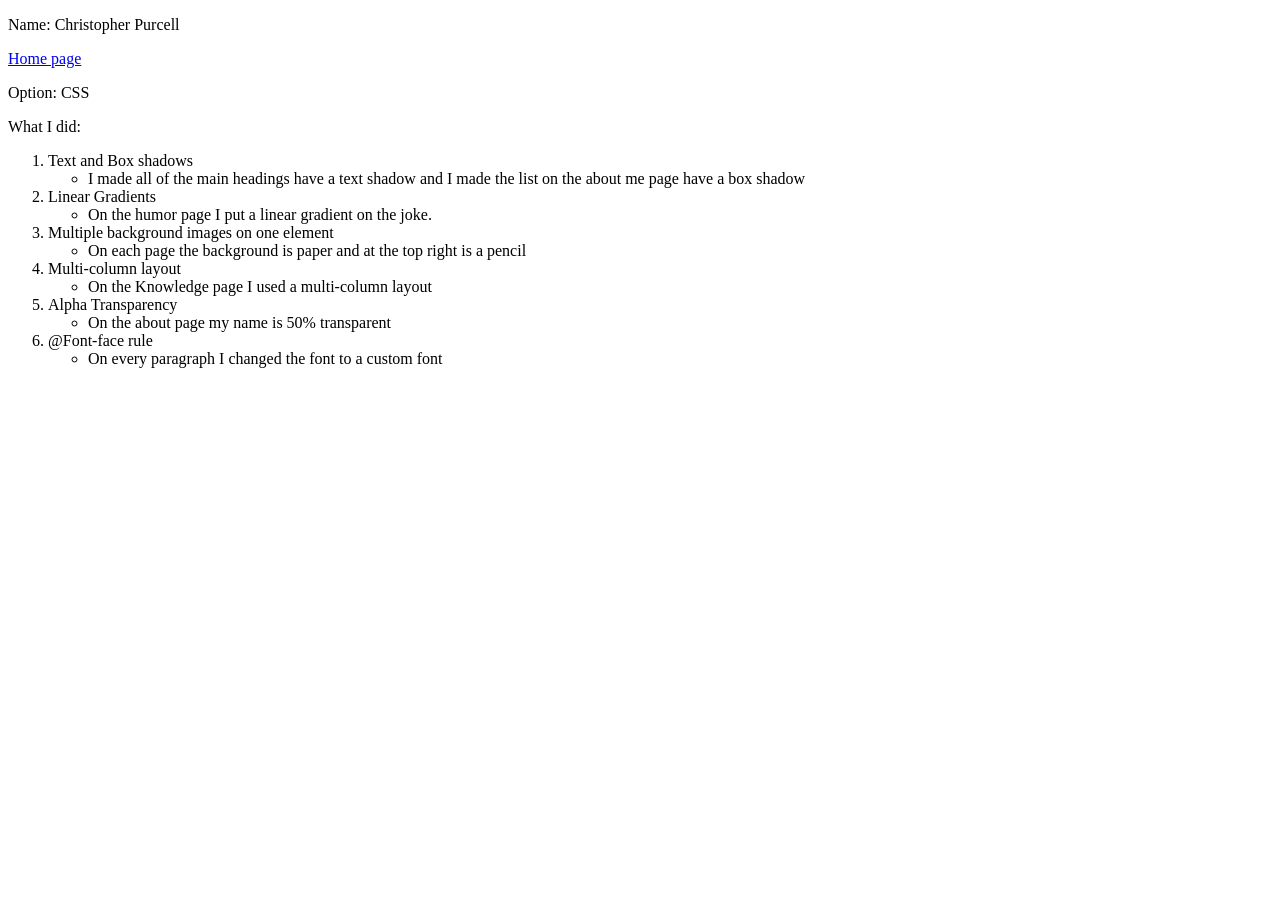
<file: index.html>
<!DOCTYPE html>
<html lang="en">

<head>
    <meta charset="UTF-8">
    <title>Option</title>
</head>

<body>
    <p>Name: Christopher Purcell</p>
    <a href="about.html">Home page</a>
    <p>Option: CSS </p>
    <p>What I did:</p>
    <ol>
        <li>Text and Box shadows
            <ul>
                <li>I made all of the main headings have a text shadow and I made the list on the about me page have a box shadow</li>
            </ul>
        </li>
        <li>Linear Gradients
            <ul>
                <li>On the humor page I put a linear gradient on the joke.</li>
            </ul>
        </li>
        <li>Multiple background images on one element
            <ul>
                <li>On each page the background is paper and at the top right is a pencil</li>
            </ul>
        </li>
        <li>Multi-column layout
            <ul>
                <li>On the Knowledge page I used a multi-column layout</li>
            </ul>
        </li>
        <li>Alpha Transparency
            <ul>
                <li>On the about page my name is 50% transparent</li>
            </ul>
        </li>
        <li>@Font-face rule
            <ul>
                <li>On every paragraph I changed the font to a custom font</li>
            </ul>
        </li>
    </ol>


</body>

</html>
</file>
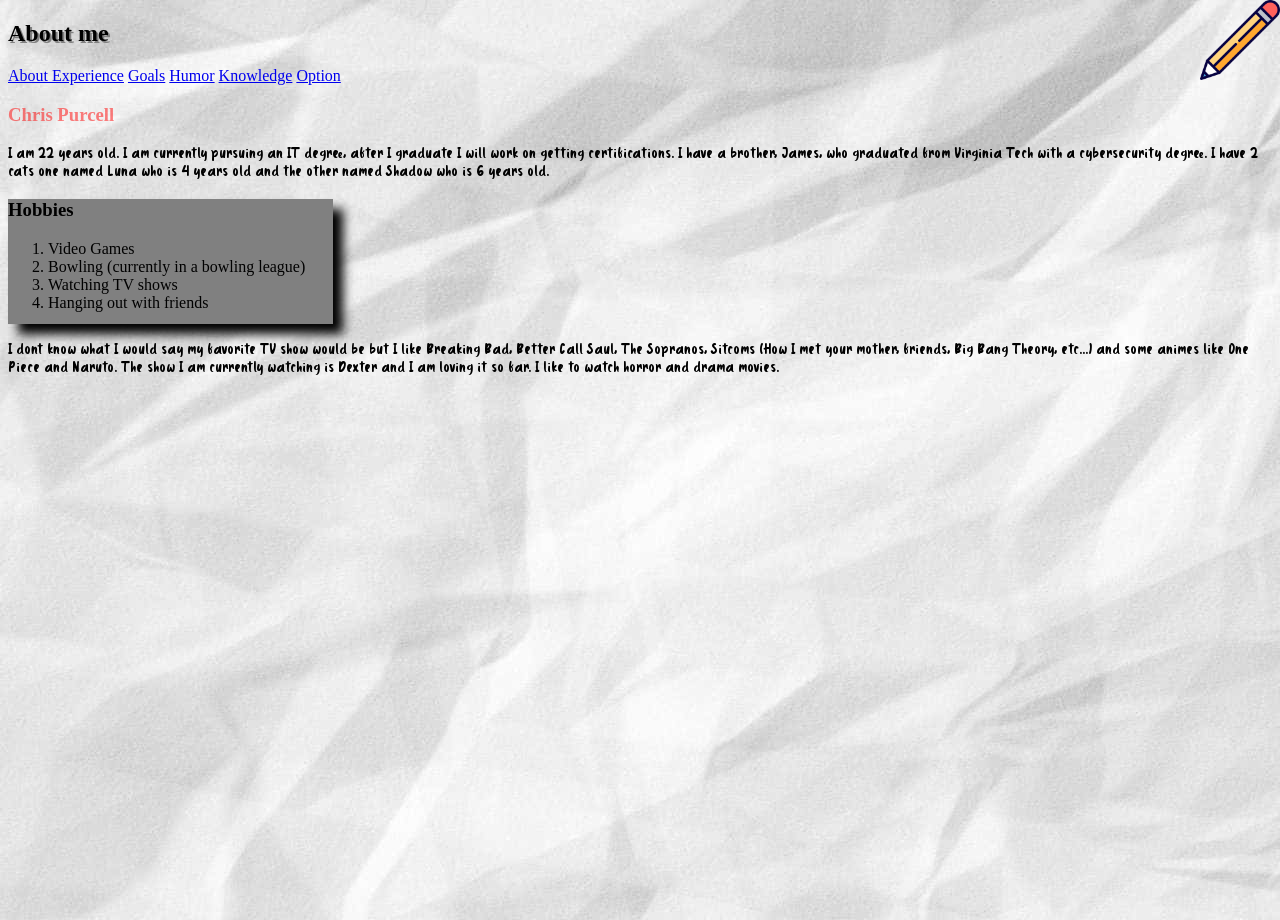
<file: about.html>
<!DOCTYPE html>
<html lang="en">

<head>
    <meta charset="UTF-8">
    <title>About Me</title>
    <link rel="stylesheet" href="css/option.css">
</head>

<body>
    <h2>About me</h2>
    <a href="about.html">About </a> <a href="experience.html">Experience</a> <a href="goals.html">Goals</a> <a href="humor.html">Humor</a> <a href="knowledge.html">Knowledge</a> <a href="index.html">Option</a>
    <h3 class="name">Chris Purcell</h3>
    <p>I am 22 years old. I am currently pursuing an IT degree, after I graduate I will work on getting certifications.
        I have a brother, James, who graduated from Virginia Tech with a cybersecurity degree. I have 2 cats one named Luna who is 4 years old
        and the other named Shadow who is 6 years old.</p>

    <div class="List">
        <h3>Hobbies</h3>

        <ol>
            <li>Video Games</li>
            <li>Bowling (currently in a bowling league)</li>
            <li>Watching TV shows</li>
            <li>Hanging out with friends</li>
        </ol>
    </div>

    <p>I dont know what I would say my favorite TV show would be but I like Breaking Bad, Better Call Saul, The Sopranos,
        Sitcoms (How I met your mother, friends, Big Bang Theory, etc...) and some animes like One Piece and Naruto. The show I am currently
        watching is Dexter and I am loving it so far. I like
        to watch horror and drama movies.</p>

</body>


</html>
</file>
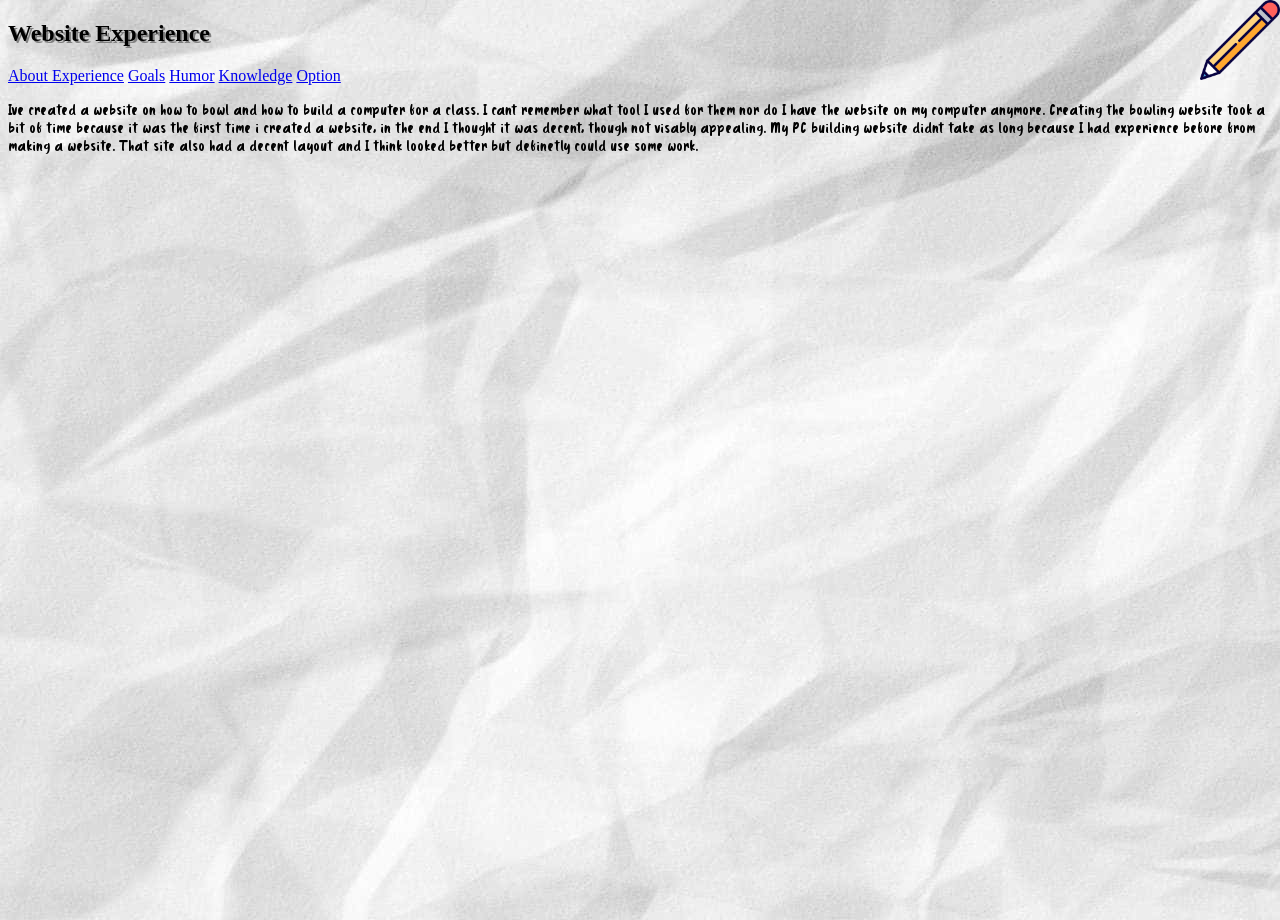
<file: experience.html>
<!DOCTYPE html>
<html lang="en">

<head>
    <meta charset="UTF-8">
    <title>Website Experience</title>
    <link rel="stylesheet" href="css/option.css">
</head>

<body>
    <h2>Website Experience</h2>
     <a href="about.html">About </a> <a href="experience.html">Experience</a> <a href="goals.html">Goals</a> <a href="humor.html">Humor</a> <a href="knowledge.html">Knowledge</a> <a href="index.html">Option</a>
    <p>Ive created a website on how to bowl and how to build a computer for a class. I cant remember what tool I used for them
        nor do I have the website on my computer anymore. Creating the bowling website took a bit of time because it was the first time i
        created a website, in the end I thought it was decent, though not visably appealing. My PC building website didnt take as long because I
        had experience before from making a website. That site also had a decent layout and I think looked better but definetly could use some work.
    </p>

</body>


</html>
</file>
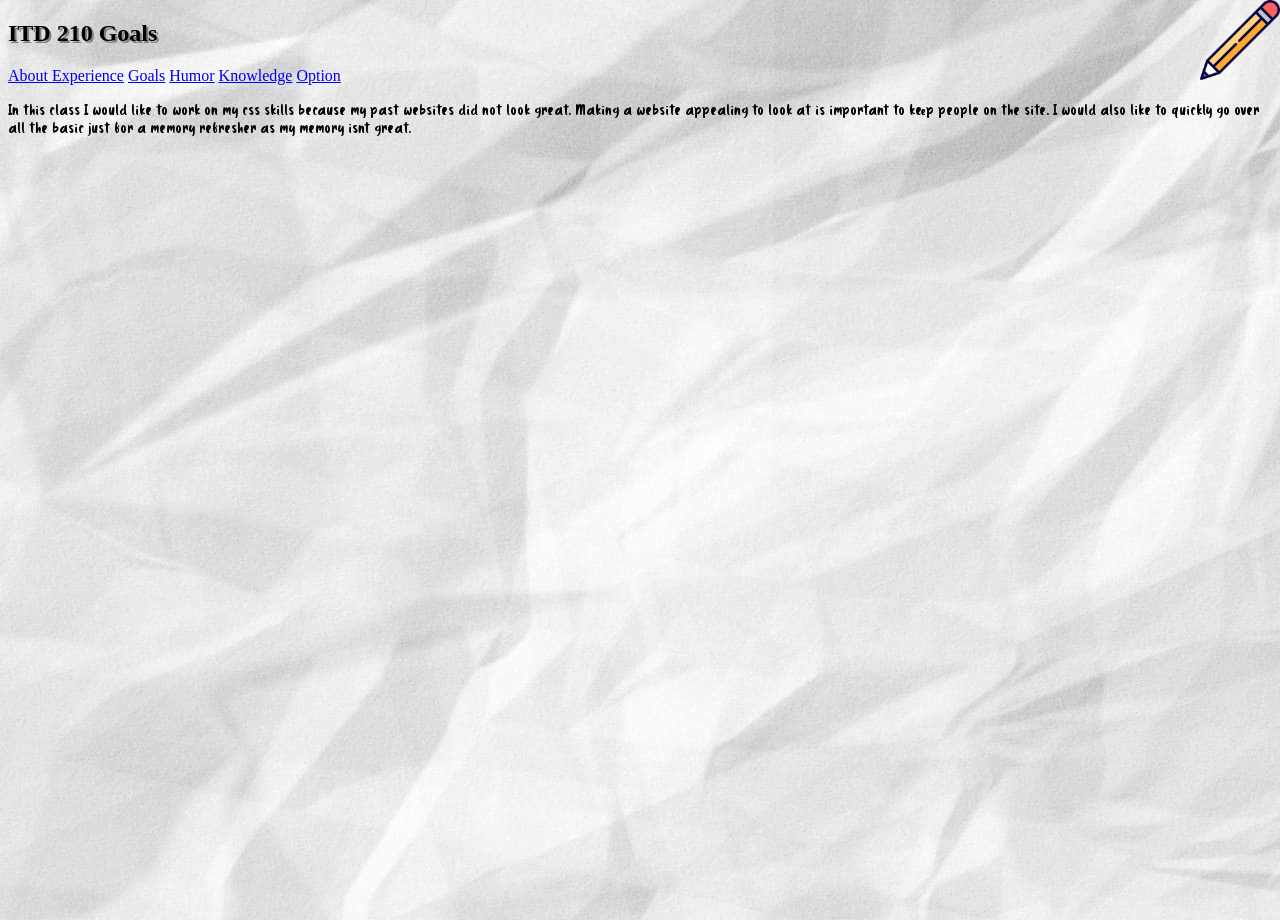
<file: goals.html>
<!DOCTYPE html>
<html lang="en">

<head>
    <meta charset="UTF-8">
    <title>Goals of ITD 210</title>
    <link rel="stylesheet" href="css/option.css">
</head>

<body>
    <h2>ITD 210 Goals</h2>
     <a href="about.html">About </a> <a href="experience.html">Experience</a> <a href="goals.html">Goals</a> <a href="humor.html">Humor</a> <a href="knowledge.html">Knowledge</a> <a href="index.html">Option</a>
    <p>In this class I would like to work on my css skills because my past websites did not look great.
        Making a website appealing to look at is important to keep people on the site. I would also like to quickly go over
        all the basic just for a memory refresher as my memory isnt great.</p>
</body>


</html>
</file>
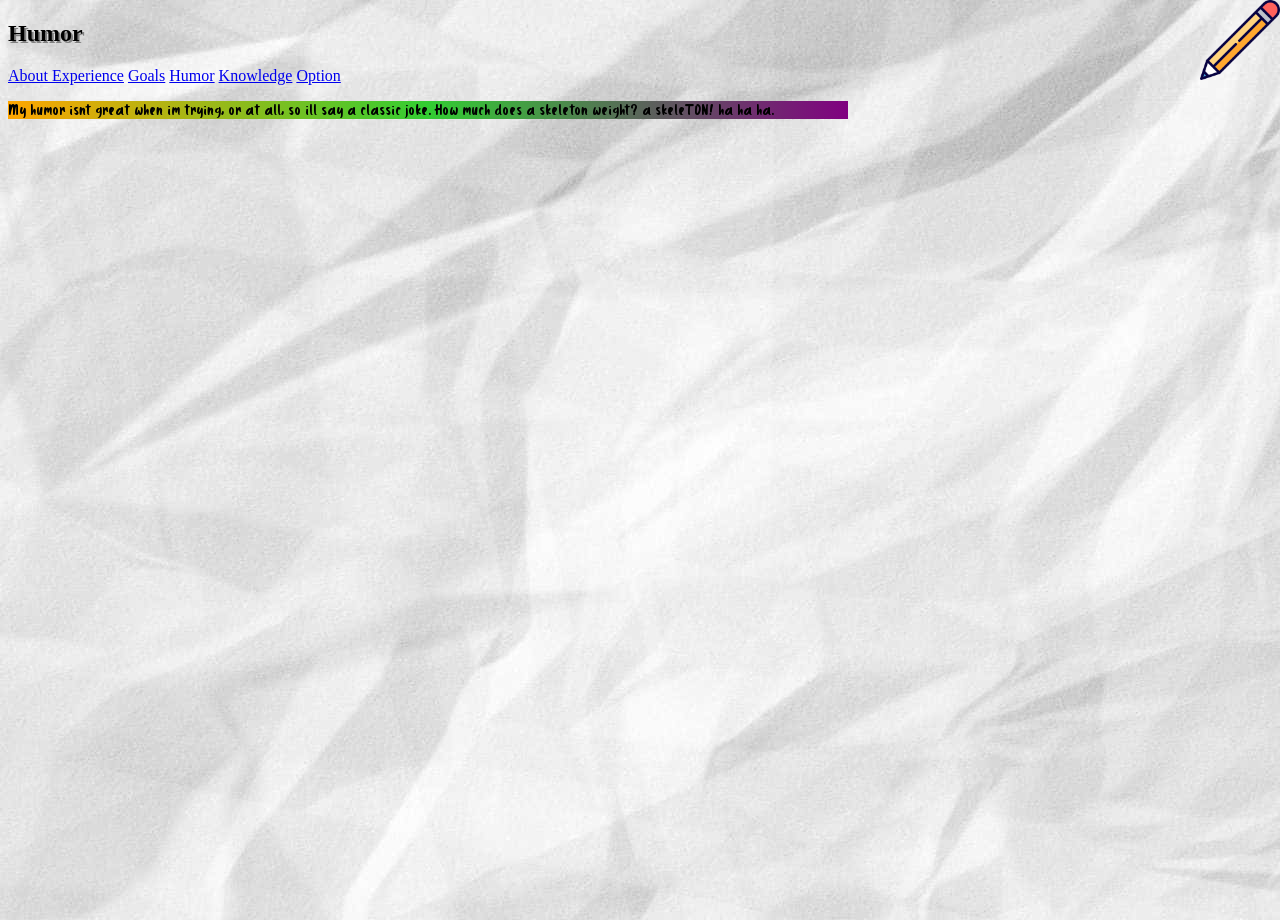
<file: humor.html>
<!DOCTYPE html>
<html lang="en">

<head>
    <meta charset="UTF-8">
    <title>Humor</title>
    <link rel="stylesheet" href="css/option.css">
</head>

<body>
    
    <h2>Humor</h2>
     <a href="about.html">About </a> <a href="experience.html">Experience</a> <a href="goals.html">Goals</a> <a href="humor.html">Humor</a> <a href="knowledge.html">Knowledge</a> <a href="index.html">Option</a>
    <div class="humor">
    <p>My humor isnt great when im trying, or at all, so ill say a classic joke. How much does a skeleton weight?
        a <span id="punchline">skeleTON!</span> ha ha ha.</p>
    </div>
</body>


</html>
</file>
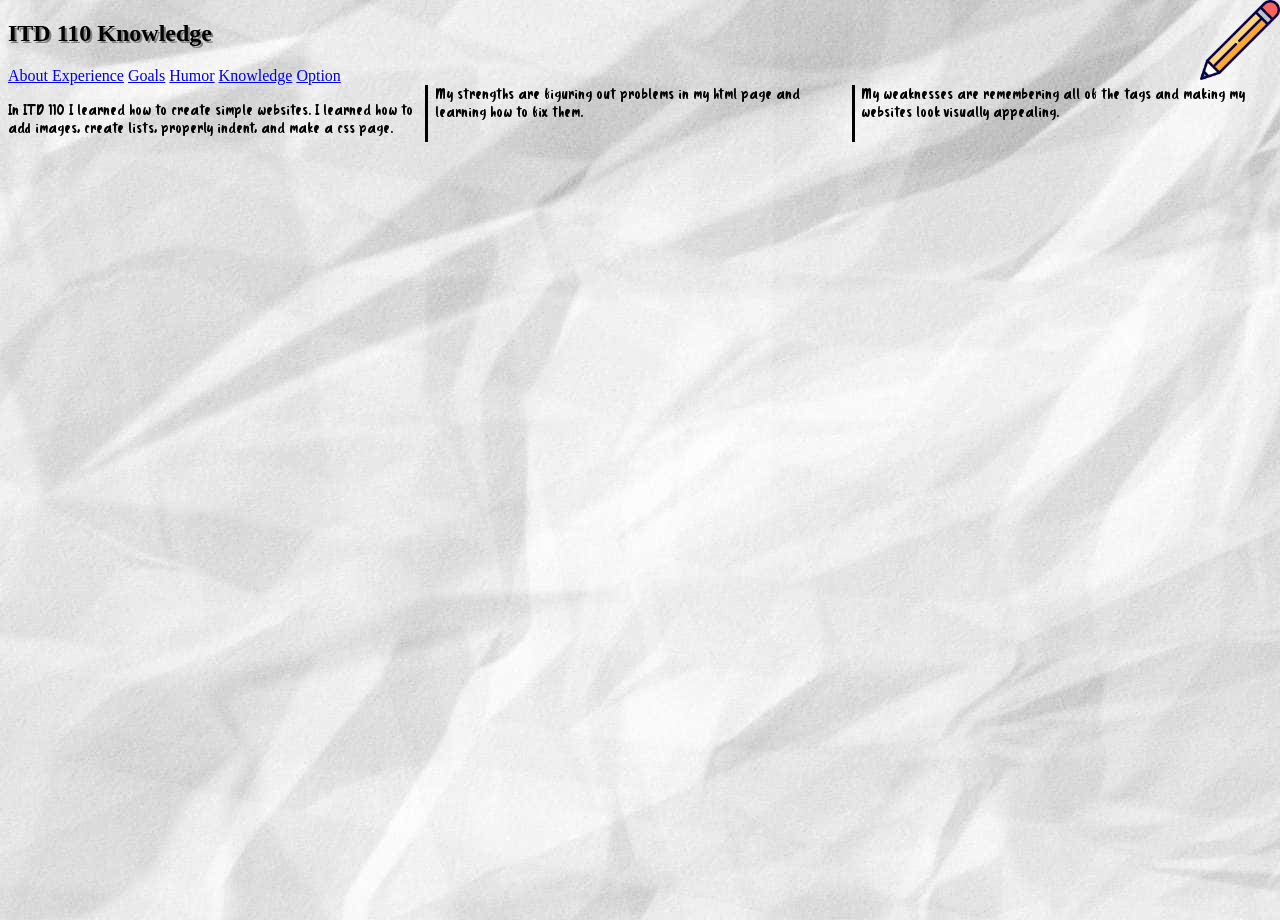
<file: knowledge.html>
<!DOCTYPE html>
<html lang="en">

<head>
    <meta charset="UTF-8">
    <title>ITD 110 Knowledge</title>
    <link rel="stylesheet" href="css/option.css">
</head>

<body>
    <h2>ITD 110 Knowledge</h2>
     <a href="about.html">About </a> <a href="experience.html">Experience</a> <a href="goals.html">Goals</a> <a href="humor.html">Humor</a> <a href="knowledge.html">Knowledge</a> <a href="index.html">Option</a>
    <div class="knowledge">
    <p>In ITD 110 I learned how to create simple websites. I learned how to add images, create lists, properly indent,
        and make a css page.</p>

    <p>My strengths are figuring out problems in my html page and learning how to fix them.</p>

    <p>My weaknesses are remembering all of the tags and making my websites look visually appealing. </p>
    </div>
</body>


</html>
</file>
<file: css/option.css>
h2 {
    text-shadow: 2px 2px gray;
}

.List {
    box-shadow: 10px 10px 10px;
    width: 325px;
    height: 125px;
    background-color: gray
}

.humor {
    background-image: linear-gradient(to right, orange, limegreen, purple);
    width: 840px;
}

html,
body {
    height: 100%;
}

html {
    background-image: url(../images/pencil.png), url(../images/paper.jpg);
    background-position: right top, left top;
    background-repeat: no-repeat, repeat;
    background-size: 80px auto, auto;
}

.knowledge {
    column-count: 3;
    column-rule-style: solid;
}

.name {
    color: rgba(255, 0, 0, 0.5);
}

@font-face {
    font-family: CoffeeHealing;
    src: url(../fonts/CoffeeHealing-1GrKe.ttf) format("truetype");
}
p {
    font-family: CoffeeHealing;
}
</file>
